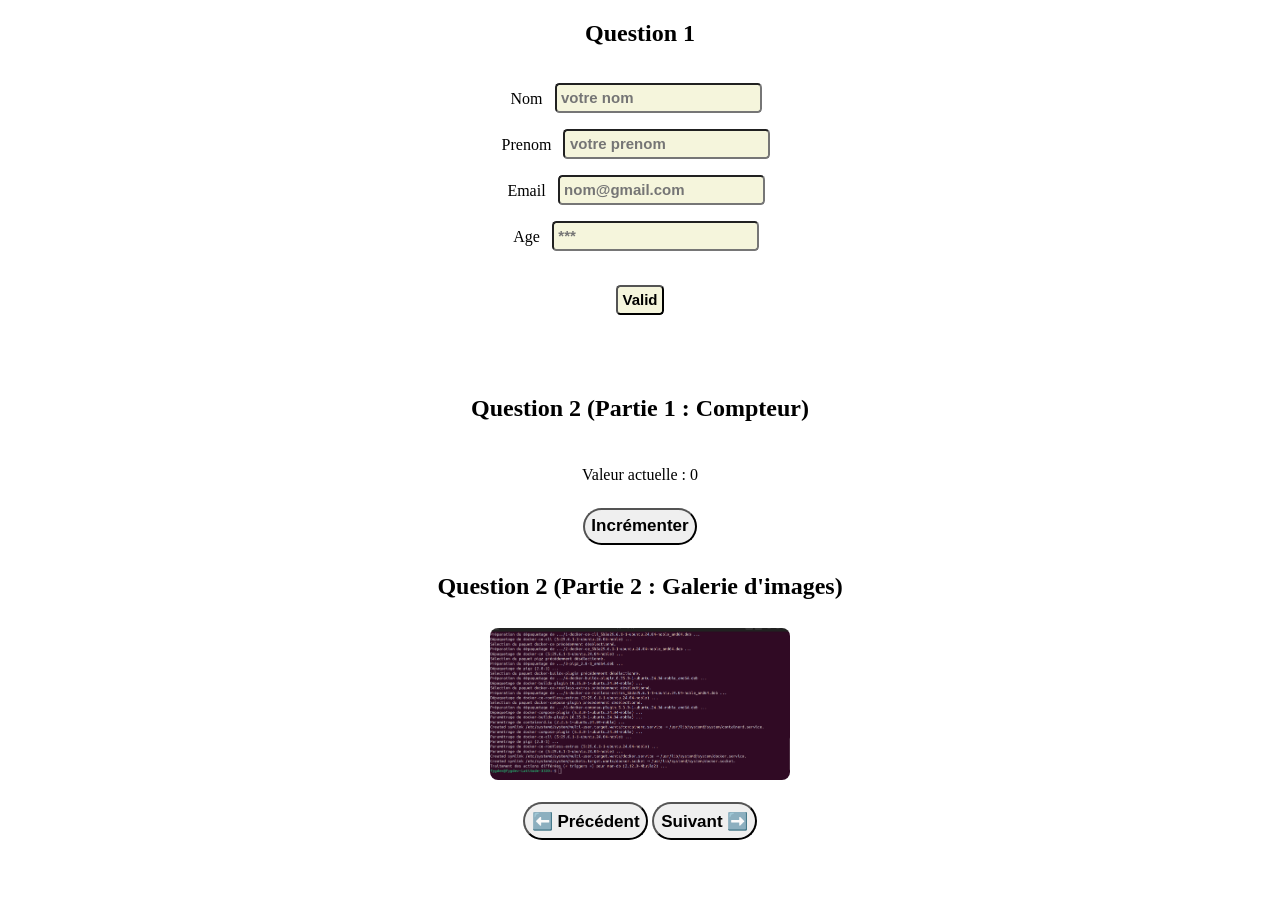
<file: Avance/index.html>
<!DOCTYPE html>
<html lang="en">
<head>
    <meta charset="UTF-8">
    <meta name="viewport" content="width=device-width, initial-scale=1.0">
    <link rel="stylesheet" href="style.css">
    <title>Avance</title>
</head>
<body>
    <h2>Question 1</h2>
    <form action="">
        <label for="nom">Nom</label>
        <input type="text" id="nm" placeholder="votre nom" required><span id="infos2"></span><br>
        <label for="pnom">Prenom</label>
        <input type="text" id="pnm" placeholder="votre prenom" required><span id="infos"></span><br>
        <label for="email">Email</label>
        <input type="email" id="email" placeholder="nom@gmail.com" required><span id="infos4"></span><br>
        <label for="age">Age</label>
        <input type="number" id="ag" placeholder="***" required><br><span id="infos3"></span><br>
        <input type="submit" value="Valid" id="vald">
    </form>
    <br><br>
    <h2 class="title">Question 2 (Partie 1 : Compteur)</h2>
    <p>Valeur actuelle : <span id="counter-value">0</span></p>
    <button id="btn-increment">Incrémenter</button>

    <h2 class="title">Question 2 (Partie 2 : Galerie d'images)</h2>
    <div class="gallery-container" style="text-align: center; max-width: 300px;">
        <img id="gallery-img" src="assets/images/image1.png" alt="Galerie" style="width:100%; height: auto; border-radius: 8px;">
        <br><br>
        <button id="btn-prev">⬅️ Précédent</button>
        <button id="btn-next">Suivant ➡️</button>
    </div>

    <script src="script.js"></script>
</body>
</html>
</file>
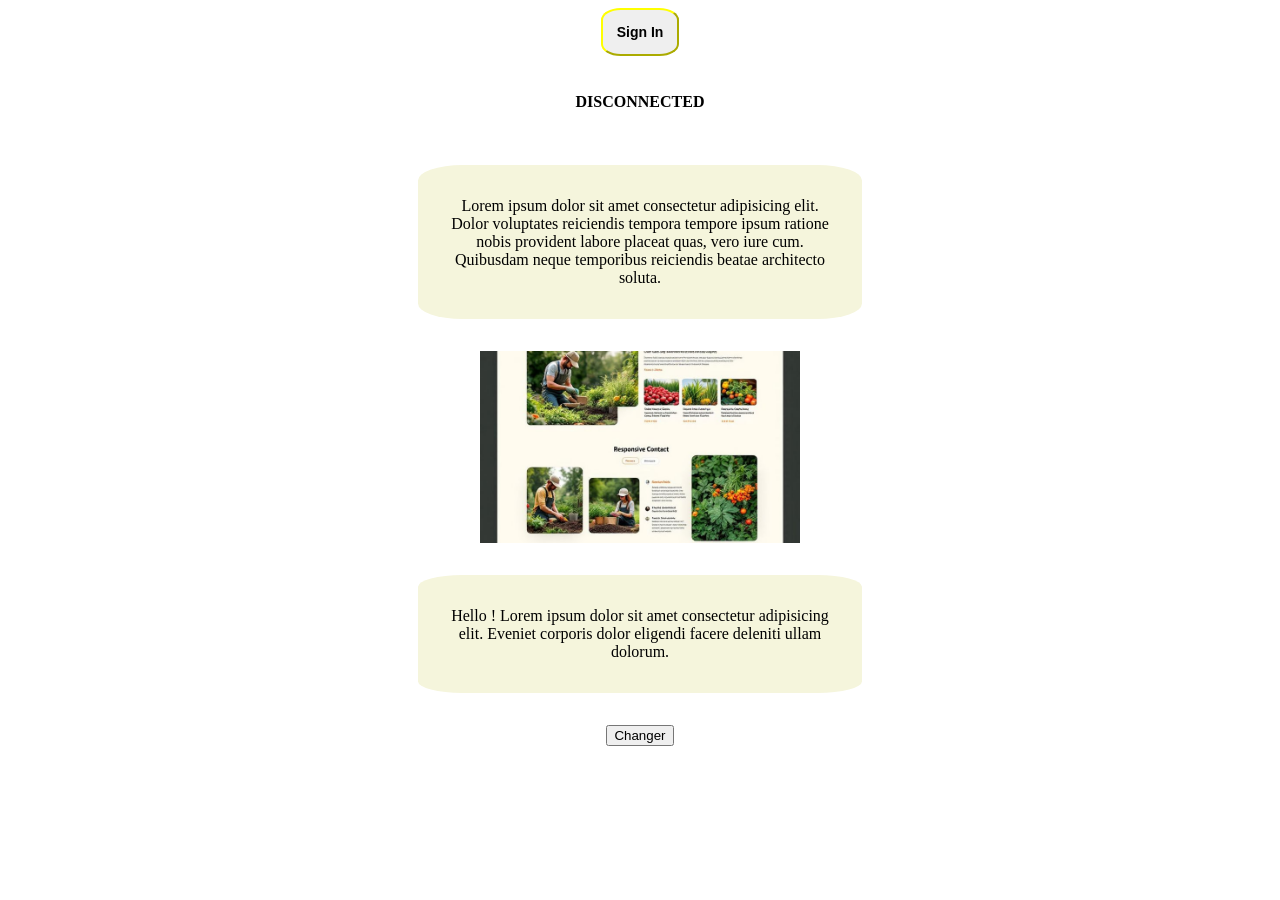
<file: Debutant/index.html>
<!DOCTYPE html>
<html lang="en">
<head>
    <meta charset="UTF-8">
    <meta name="viewport" content="width=device-width, initial-scale=1.0">
    <title>Debutant</title>
    <link rel="stylesheet" href="style.css">
</head>
<body>
    <button class="btn">Sign In</button>
    <h4 id="title">DISCONNECTED</h4>
    <p id="p1">Lorem ipsum dolor sit amet consectetur adipisicing elit. Dolor voluptates reiciendis tempora tempore ipsum ratione nobis provident labore placeat quas, vero iure cum. Quibusdam neque temporibus reiciendis beatae architecto soluta.</p>
    
    <img src="assets/images/apt.jpeg" alt="" id="image" style="width: 20em; height: 12em; background-position: center; object-fit: cover;">
    <p id="p2">Hello ! Lorem ipsum dolor sit amet consectetur adipisicing elit. Eveniet corporis dolor eligendi facere deleniti ullam dolorum.</p>
    <button id="btn2">Changer</button>
    <script src="script.js"></script>
</body>
</html>
</file>
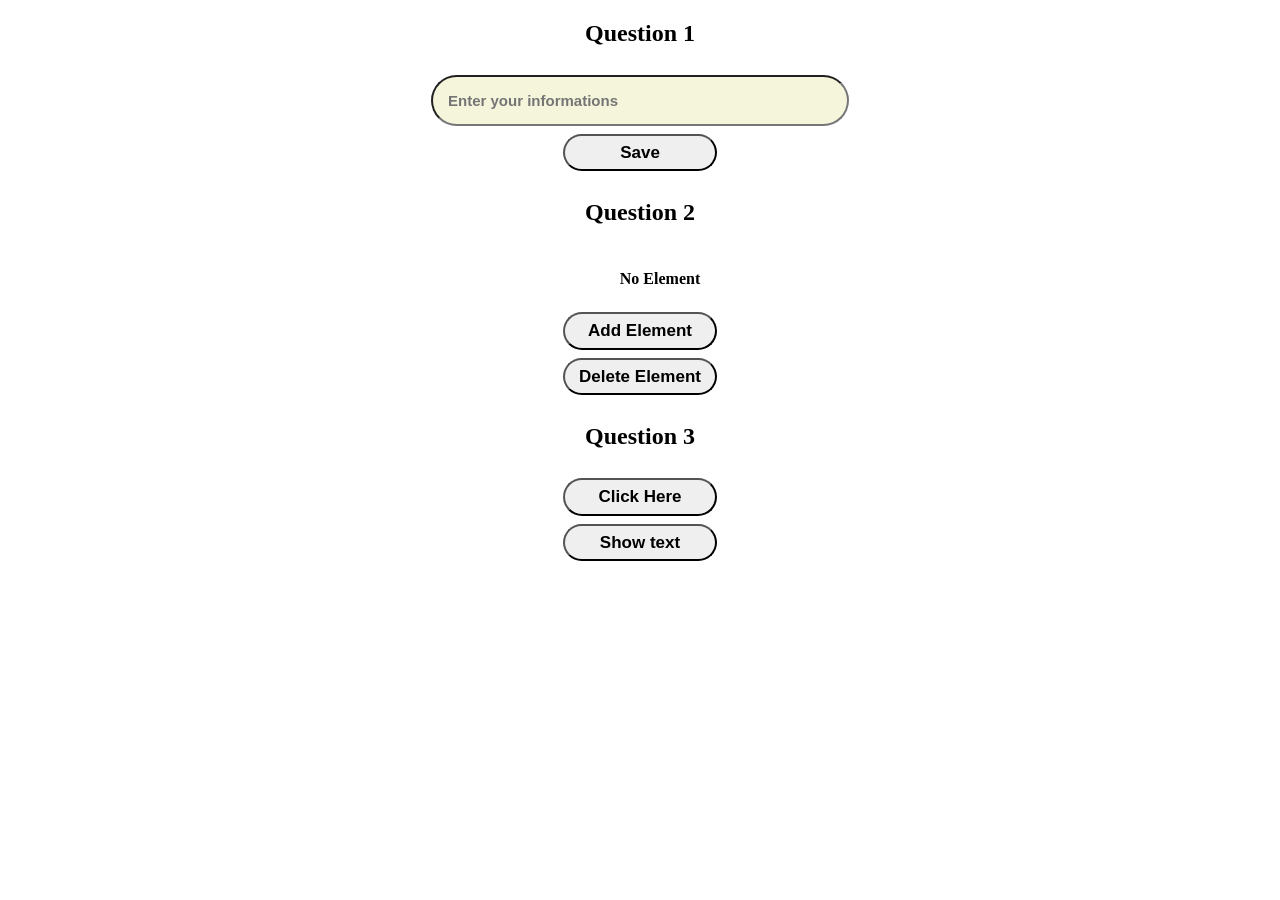
<file: Intermediaire/index.html>
<!DOCTYPE html>
<html lang="en">
<head>
    <meta charset="UTF-8">
    <meta name="viewport" content="width=device-width, initial-scale=1.0">
    <title>Intermediaire</title>
    <link rel="stylesheet" href="style.css">
</head>
<body>
    <h2>Question 1</h2>
    <input type="text" name="" id="name" placeholder="Enter your informations">
    <button id="btn">Save</button>

    <h2>Question 2</h2>
    <ul id="list"><b id="msg">No Element</b></ul>
    <button id="add">Add Element</button>
    <button id="remove">Delete Element</button>

    <h2 class="title">Question 3</h2>
    <button id="btn-toggle">Click Here</button>
    <div id="element-mystere" class="hidden">WELCOME TO YOU.</div>
    <button id="btn-show">Show text</button>

    <script src="script.js"></script>
</body>
</html>
</file>
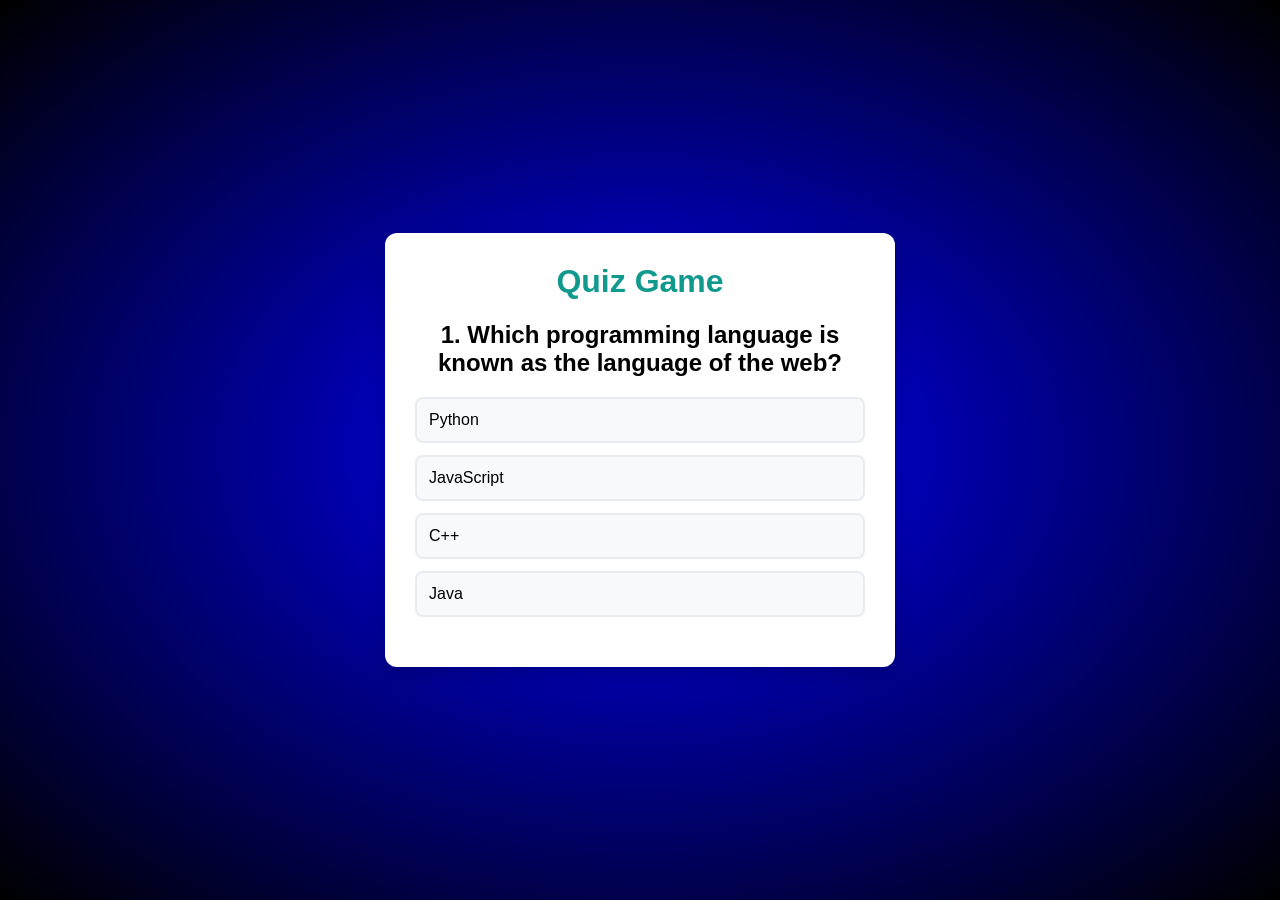
<file: Avance/quiz-game/index.html>
<!DOCTYPE html>
<html lang="en">
<head>
    <meta charset="UTF-8">
    <meta name="viewport" content="width=device-width, initial-scale=1.0">
    <title>Interactive Quiz Game</title>
    <link rel="stylesheet" href="style.css">
</head>
<body>
    <div class="quiz-container">
        <h1>Quiz Game</h1>
        <div id="quiz-box">
            <h2 id="question-text">Question</h2>
            <div id="answer-buttons" class="btn-grid"></div>
        </div>
        <button id="next-btn" class="next-btn hide">Next Question</button>
    </div>

    <script src="script.js"></script>
</body>
</html>
</file>
<file: Avance/style.css>
body{
    display: flex;
    flex-direction: column;
    justify-content: center;
    gap: 8px;
    text-align: center;
    align-items: center;
    margin: 0;
    padding: 0;
}

input{
    padding: 0.3em;
    border-radius: 0.3em;
    background-color: beige;
    font-size: 15px;
    font-weight: 700;
    margin: 8px;
}
button{
    padding: 0.4em;
    border-radius: 2em;
    font-size: 17px;
    font-weight: 800;
}
</file>
<file: Debutant/style.css>
body{
    display: flex;
    flex-direction: column;
    justify-content: center;
    gap: 1em;
    align-items: center;
    text-align: center;
    padding: 0;
}
.btn{
    background-color: none;
    font-weight: 700;
    padding: 1em;
    border-radius: 25%;
    font-size: 14px;
    border-color: yellow;
}
p{
    align-items: center;
    width: 30%; 
    background-color: beige; 
    border-radius: 10%; 
    padding: 2em; 
    margin: 1em;
    text-align: center;
}
</file>
<file: Intermediaire/style.css>
.active {
    background-color: #4CAF50;
    color: white;
}
.hidden {
    display: none;
    font-size: 15px;
    font-weight: 800;
}
body{
    display: flex;
    flex-direction: column;
    justify-content: center;
    gap: 8px;
    text-align: center;
    align-items: center;
    margin: 0;
    padding: 0;
}
input{
    padding: 1em;
    width: 30%;
    border-radius: 2em;
    background-color: beige;
    font-size: 15px;
    font-weight: 700;
}
button{
    width: 12%;
    padding: 0.4em;
    border-radius: 2em;
    font-size: 17px;
    font-weight: 800;
}
li{
   font-size: 17px;
   font-weight: 700;
}
</file>
<file: Avance/quiz-game/style.css>
body {
    font-family: sans-serif;
    background: radial-gradient(blue ,black);
    display: flex;
    justify-content: center;
    align-items: center;
    font-weight: 800;
    height: 100vh;
    margin: 0;
    color: black;
}

.quiz-container {
    background: white;
    padding: 30px;
    border-radius: 12px;
    box-shadow: 0 8px 20px rgba(0, 0, 0, 0.15);
    width: 450px;
    text-align: center;
}

h1 {
    margin-top: 0;
    color: #11998e;
}

.btn-grid {
    display: grid;
    grid-template-columns: 1fr;
    gap: 12px;
    margin: 20px 0;
}

.btn {
    background-color: #f8f9fa;
    border: 2px solid #e9ecef;
    padding: 12px;
    border-radius: 8px;
    font-size: 1rem;
    cursor: pointer;
    transition: 0.2s;
    text-align: left;
}

.btn:hover {
    background-color: #e9ecef;
    border-color: #ced4da;
}

/* Classes applied by JS during validation */
.correct {
    background-color: #2ecc71 !important;
    color: white;
    border-color: #27ae60;
}

.wrong {
    background-color: #e74c3c !important;
    color: white;
    border-color: #c0392b;
}

.next-btn {
    background-color: #11998e;
    color: white;
    border: none;
    padding: 12px 25px;
    font-size: 1rem;
    border-radius: 6px;
    cursor: pointer;
    font-weight: bold;
}

.next-btn:hover {
    background-color: #0f867d;
}

.hide {
    display: none;
}
</file>
